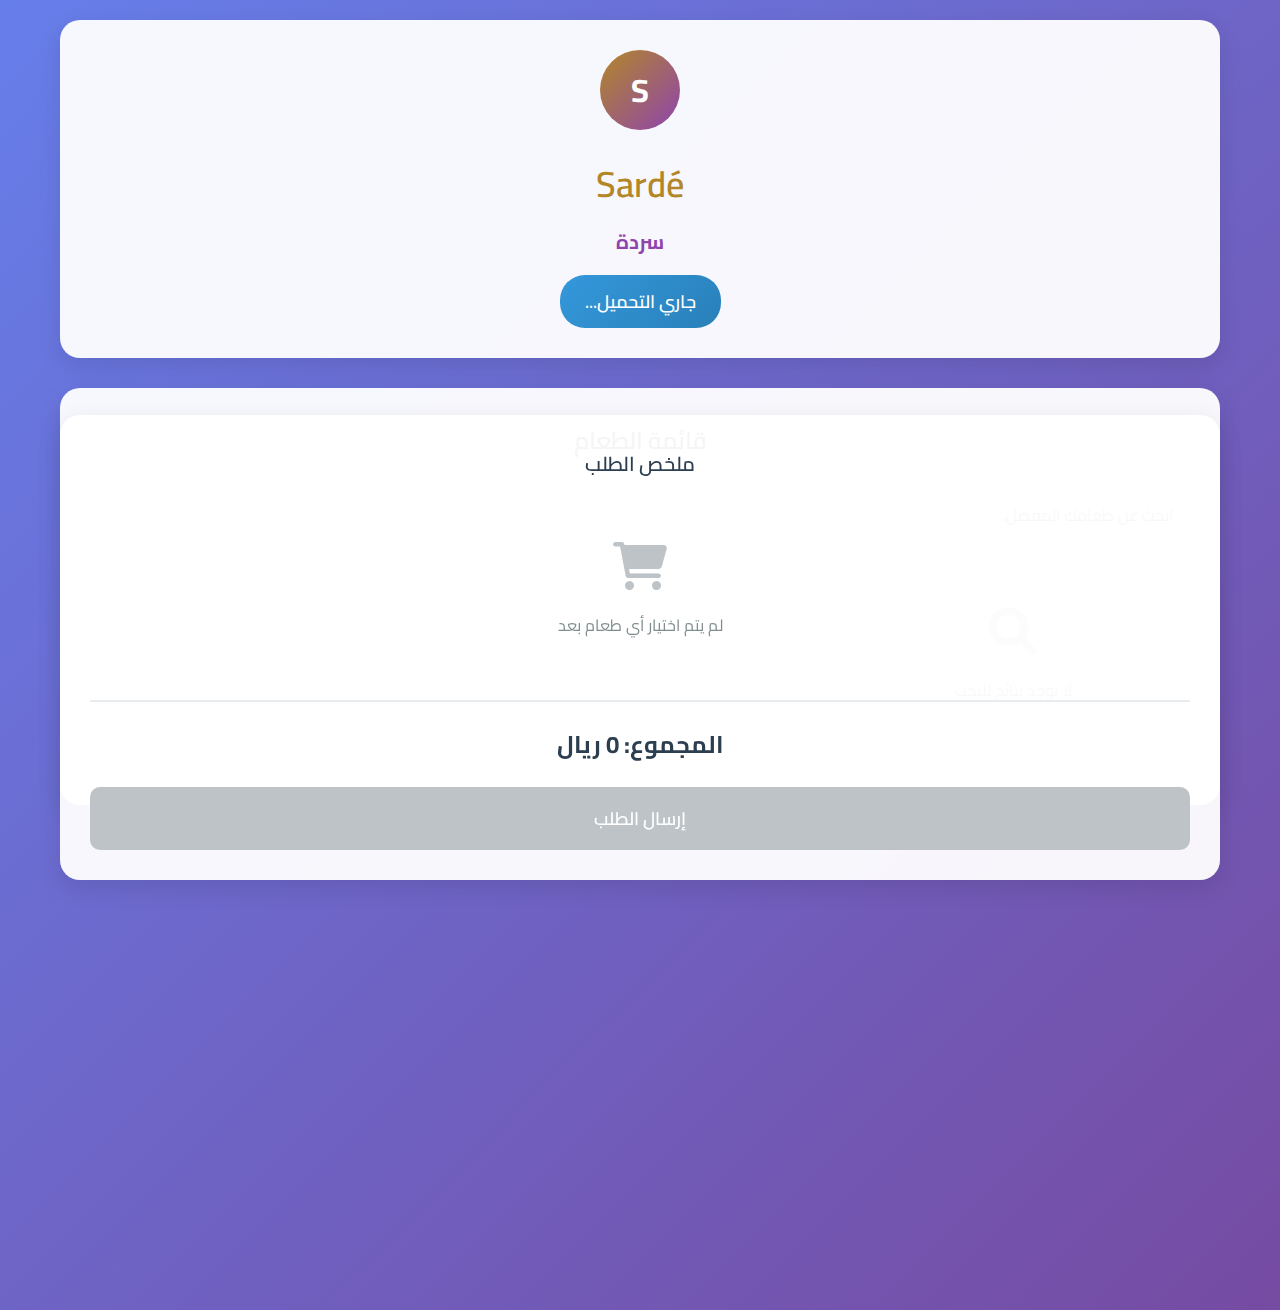
<file: order.html>
<!DOCTYPE html>
<html dir="rtl" lang="ar">
<head>
    <meta charset="UTF-8">
    <meta name="viewport" content="width=device-width, initial-scale=1.0">
    <title>Sardé - سردة | طلب الطعام</title>
    <link href="https://fonts.googleapis.com/css2?family=Cairo:wght@300;400;600;700&family=Poppins:wght@300;400;600;700&display=swap" rel="stylesheet">
    <link rel="stylesheet" href="https://cdnjs.cloudflare.com/ajax/libs/font-awesome/6.0.0/css/all.min.css">
    <style>
        * {
            margin: 0;
            padding: 0;
            box-sizing: border-box;
        }

        body {
            font-family: 'Cairo', 'Poppins', sans-serif;
            background: linear-gradient(135deg, #667eea 0%, #764ba2 100%);
            min-height: 100vh;
            direction: rtl;
        }

        .container {
            max-width: 1200px;
            margin: 0 auto;
            padding: 20px;
        }

        .header {
            text-align: center;
            margin-bottom: 30px;
            padding: 30px;
            background: rgba(255, 255, 255, 0.95);
            border-radius: 20px;
            box-shadow: 0 8px 25px rgba(0,0,0,0.1);
        }

        .brand-logo {
            width: 80px;
            height: 80px;
            margin: 0 auto 20px;
            background: linear-gradient(135deg, #b38728, #8e44ad);
            border-radius: 50%;
            display: flex;
            align-items: center;
            justify-content: center;
            color: white;
            font-size: 32px;
            font-weight: bold;
        }

        .brand-title {
            font-size: 36px;
            font-weight: 600;
            color: #b38728;
            margin-bottom: 5px;
        }

        .brand-subtitle {
            font-size: 20px;
            color: #8e44ad;
            margin-bottom: 15px;
        }

        .table-info {
            background: linear-gradient(135deg, #3498db, #2980b9);
            color: white;
            padding: 10px 25px;
            border-radius: 25px;
            display: inline-block;
            font-size: 18px;
            font-weight: 600;
        }

        .menu-section {
            background: rgba(255, 255, 255, 0.95);
            border-radius: 20px;
            padding: 30px;
            margin-bottom: 20px;
            box-shadow: 0 8px 25px rgba(0,0,0,0.1);
        }

        .section-title {
            font-size: 24px;
            color: #2c3e50;
            margin-bottom: 20px;
            text-align: center;
            font-weight: 600;
        }

        .search-box {
            width: 100%;
            padding: 15px;
            border: 2px solid #e9ecef;
            border-radius: 10px;
            font-size: 16px;
            margin-bottom: 20px;
            font-family: 'Cairo', sans-serif;
        }

        .search-box:focus {
            outline: none;
            border-color: #3498db;
        }

        .items-grid {
            display: grid;
            grid-template-columns: repeat(auto-fill, minmax(300px, 1fr));
            gap: 20px;
            margin-bottom: 30px;
        }

        .item-card {
            background: white;
            border-radius: 15px;
            padding: 20px;
            box-shadow: 0 4px 15px rgba(0,0,0,0.1);
            transition: transform 0.3s ease, box-shadow 0.3s ease;
            border: 2px solid transparent;
        }

        .item-card:hover {
            transform: translateY(-5px);
            box-shadow: 0 8px 25px rgba(0,0,0,0.15);
        }

        .item-card.selected {
            border-color: #3498db;
            background: linear-gradient(135deg, #f8f9fa, #e9ecef);
        }

        .item-header {
            display: flex;
            justify-content: space-between;
            align-items: center;
            margin-bottom: 15px;
        }

        .item-name {
            font-size: 18px;
            font-weight: 600;
            color: #2c3e50;
        }

        .item-price {
            font-size: 20px;
            font-weight: 700;
            color: #27ae60;
        }

        .item-features {
            display: flex;
            flex-wrap: wrap;
            gap: 8px;
            margin-bottom: 15px;
        }

        .feature-tag {
            background: #e8f4fd;
            color: #2980b9;
            padding: 4px 12px;
            border-radius: 15px;
            font-size: 12px;
            font-weight: 500;
        }

        .item-quantity {
            display: flex;
            align-items: center;
            gap: 10px;
        }

        .quantity-btn {
            width: 35px;
            height: 35px;
            border: none;
            background: #3498db;
            color: white;
            border-radius: 50%;
            font-size: 18px;
            cursor: pointer;
            transition: background 0.3s ease;
        }

        .quantity-btn:hover {
            background: #2980b9;
        }

        .quantity-input {
            width: 60px;
            text-align: center;
            border: 2px solid #e9ecef;
            border-radius: 8px;
            padding: 8px;
            font-size: 16px;
            font-family: 'Cairo', sans-serif;
        }

        .order-summary {
            background: rgba(255, 255, 255, 0.95);
            border-radius: 20px;
            padding: 30px;
            box-shadow: 0 8px 25px rgba(0,0,0,0.1);
            position: sticky;
            bottom: 20px;
        }

        .summary-title {
            font-size: 20px;
            color: #2c3e50;
            margin-bottom: 20px;
            text-align: center;
            font-weight: 600;
        }

        .selected-items {
            max-height: 300px;
            overflow-y: auto;
            margin-bottom: 20px;
        }

        .selected-item {
            display: flex;
            justify-content: space-between;
            align-items: center;
            padding: 10px;
            background: #f8f9fa;
            border-radius: 10px;
            margin-bottom: 10px;
        }

        .item-details {
            display: flex;
            flex-direction: column;
        }

        .item-name-summary {
            font-weight: 600;
            color: #2c3e50;
        }

        .item-price-summary {
            color: #27ae60;
            font-weight: 600;
        }

        .total-section {
            border-top: 2px solid #e9ecef;
            padding-top: 20px;
            text-align: center;
        }

        .total-amount {
            font-size: 24px;
            font-weight: 700;
            color: #2c3e50;
            margin-bottom: 20px;
        }

        .send-order-btn {
            width: 100%;
            padding: 15px;
            background: linear-gradient(135deg, #27ae60, #2ecc71);
            color: white;
            border: none;
            border-radius: 10px;
            font-size: 18px;
            font-weight: 600;
            cursor: pointer;
            transition: transform 0.3s ease;
            font-family: 'Cairo', sans-serif;
        }

        .send-order-btn:hover {
            transform: translateY(-2px);
        }

        .send-order-btn:disabled {
            background: #bdc3c7;
            cursor: not-allowed;
            transform: none;
        }

        .empty-state {
            text-align: center;
            padding: 40px;
            color: #7f8c8d;
        }

        .empty-state i {
            font-size: 48px;
            margin-bottom: 20px;
            color: #bdc3c7;
        }

        @media (max-width: 768px) {
            .container {
                padding: 10px;
            }
            
            .items-grid {
                grid-template-columns: 1fr;
            }
            
            .brand-title {
                font-size: 28px;
            }
            
            .brand-subtitle {
                font-size: 16px;
            }
        }

        .loading {
            text-align: center;
            padding: 40px;
            color: #7f8c8d;
        }

        .spinner {
            border: 4px solid #f3f3f3;
            border-top: 4px solid #3498db;
            border-radius: 50%;
            width: 40px;
            height: 40px;
            animation: spin 1s linear infinite;
            margin: 0 auto 20px;
        }

        @keyframes spin {
            0% { transform: rotate(0deg); }
            100% { transform: rotate(360deg); }
        }
    </style>
</head>
<body>
    <div class="container">
        <div class="header">
            <div class="brand-logo">S</div>
            <h1 class="brand-title">Sardé</h1>
            <h2 class="brand-subtitle">سردة</h2>
            <div class="table-info" id="table-info">جاري التحميل...</div>
        </div>

        <div class="menu-section">
            <h2 class="section-title">قائمة الطعام</h2>
            <input type="text" class="search-box" id="search-box" placeholder="ابحث عن طعامك المفضل..." />
            <div id="items-container" class="items-grid">
                <div class="loading">
                    <div class="spinner"></div>
                    <p>جاري تحميل قائمة الطعام...</p>
                </div>
            </div>
        </div>

        <div class="order-summary">
            <h2 class="summary-title">ملخص الطلب</h2>
            <div id="selected-items" class="selected-items">
                <div class="empty-state">
                    <i class="fas fa-shopping-cart"></i>
                    <p>لم يتم اختيار أي طعام بعد</p>
                </div>
            </div>
            <div class="total-section">
                <div class="total-amount" id="total-amount">المجموع: 0 ريال</div>
                <button class="send-order-btn" id="send-order-btn" disabled>
                    إرسال الطلب
                </button>
            </div>
        </div>
    </div>

    <script>
        let items = [];
        let selectedItems = [];
        let currentTable = null;

        // استخراج رقم الطاولة من URL
        function getTableFromURL() {
            const urlParams = new URLSearchParams(window.location.search);
            return urlParams.get('table');
        }

        // تحميل البيانات
        function loadData() {
            const savedItems = localStorage.getItem('restaurantItems');
            if (savedItems) {
                items = JSON.parse(savedItems);
                renderItems();
            }
            
            currentTable = getTableFromURL();
            if (currentTable) {
                document.getElementById('table-info').textContent = `Table ${currentTable}`;
            }
        }

        // عرض الأصناف
        function renderItems() {
            const container = document.getElementById('items-container');
            const searchTerm = document.getElementById('search-box').value.toLowerCase();
            
            const filteredItems = items.filter(item => 
                item.name.toLowerCase().includes(searchTerm)
            );

            if (filteredItems.length === 0) {
                container.innerHTML = `
                    <div class="empty-state">
                        <i class="fas fa-search"></i>
                        <p>لا توجد نتائج للبحث</p>
                    </div>
                `;
                return;
            }

            container.innerHTML = filteredItems.map((item, index) => {
                const isSelected = selectedItems.some(selected => selected.id === item.id);
                const selectedItem = selectedItems.find(selected => selected.id === item.id);
                const quantity = selectedItem ? selectedItem.quantity : 0;

                return `
                    <div class="item-card ${isSelected ? 'selected' : ''}" onclick="toggleItem(${index})">
                        <div class="item-header">
                            <div class="item-name">${item.name}</div>
                            <div class="item-price">${item.price} ريال</div>
                        </div>
                        ${item.features && item.features.length > 0 ? `
                            <div class="item-features">
                                ${item.features.map(feature => `
                                    <span class="feature-tag">${feature}</span>
                                `).join('')}
                            </div>
                        ` : ''}
                        <div class="item-quantity">
                            <button class="quantity-btn" onclick="event.stopPropagation(); updateQuantity(${index}, -1)">-</button>
                            <input type="number" class="quantity-input" value="${quantity}" 
                                   onclick="event.stopPropagation()" 
                                   onchange="updateQuantityInput(${index}, this.value)" 
                                   min="0" />
                            <button class="quantity-btn" onclick="event.stopPropagation(); updateQuantity(${index}, 1)">+</button>
                        </div>
                    </div>
                `;
            }).join('');
        }

        // تبديل اختيار الصنف
        function toggleItem(index) {
            const item = items[index];
            const existingIndex = selectedItems.findIndex(selected => selected.id === item.id);
            
            if (existingIndex >= 0) {
                selectedItems.splice(existingIndex, 1);
            } else {
                selectedItems.push({
                    ...item,
                    quantity: 1
                });
            }
            
            renderItems();
            renderSelectedItems();
        }

        // تحديث الكمية
        function updateQuantity(index, change) {
            const item = items[index];
            const selectedItem = selectedItems.find(selected => selected.id === item.id);
            
            if (selectedItem) {
                selectedItem.quantity = Math.max(0, selectedItem.quantity + change);
                
                if (selectedItem.quantity === 0) {
                    const itemIndex = selectedItems.findIndex(selected => selected.id === item.id);
                    selectedItems.splice(itemIndex, 1);
                }
                
                renderItems();
                renderSelectedItems();
            }
        }

        // تحديث الكمية من الإدخال
        function updateQuantityInput(index, value) {
            const item = items[index];
            const selectedItem = selectedItems.find(selected => selected.id === item.id);
            const quantity = parseInt(value) || 0;
            
            if (selectedItem) {
                if (quantity === 0) {
                    const itemIndex = selectedItems.findIndex(selected => selected.id === item.id);
                    selectedItems.splice(itemIndex, 1);
                } else {
                    selectedItem.quantity = quantity;
                }
                
                renderItems();
                renderSelectedItems();
            }
        }

        // عرض الأصناف المختارة
        function renderSelectedItems() {
            const container = document.getElementById('selected-items');
            const totalElement = document.getElementById('total-amount');
            const sendButton = document.getElementById('send-order-btn');
            
            if (selectedItems.length === 0) {
                container.innerHTML = `
                    <div class="empty-state">
                        <i class="fas fa-shopping-cart"></i>
                        <p>لم يتم اختيار أي طعام بعد</p>
                    </div>
                `;
                totalElement.textContent = 'المجموع: 0 ريال';
                sendButton.disabled = true;
                return;
            }

            const total = selectedItems.reduce((sum, item) => sum + (item.price * item.quantity), 0);
            
            container.innerHTML = selectedItems.map(item => `
                <div class="selected-item">
                    <div class="item-details">
                        <div class="item-name-summary">${item.name}</div>
                        <div class="item-price-summary">${item.price} ريال × ${item.quantity}</div>
                    </div>
                    <div class="item-price-summary">${item.price * item.quantity} ريال</div>
                </div>
            `).join('');
            
            totalElement.textContent = `المجموع: ${total} ريال`;
            sendButton.disabled = false;
        }

        // إرسال الطلب
        function sendOrder() {
            if (selectedItems.length === 0) return;
            
            const order = {
                id: Date.now(),
                tableId: currentTable,
                items: selectedItems,
                total: selectedItems.reduce((sum, item) => sum + (item.price * item.quantity), 0),
                timestamp: new Date().toISOString(),
                status: 'pending'
            };

            // حفظ الطلب في localStorage
            const savedOrders = localStorage.getItem('restaurantOrders');
            let orders = savedOrders ? JSON.parse(savedOrders) : [];
            orders.push(order);
            localStorage.setItem('restaurantOrders', JSON.stringify(orders));

            // إظهار رسالة نجاح
            alert('تم إرسال طلبك بنجاح! سيتم إحضاره إليك قريباً.');
            
            // مسح الطلب
            selectedItems = [];
            renderItems();
            renderSelectedItems();
        }

        // البحث
        document.getElementById('search-box').addEventListener('input', renderItems);

        // إرسال الطلب
        document.getElementById('send-order-btn').addEventListener('click', sendOrder);

        // تحميل البيانات عند بدء التطبيق
        window.onload = function() {
            loadData();
        };
    </script>
</body>
</html>
</file>
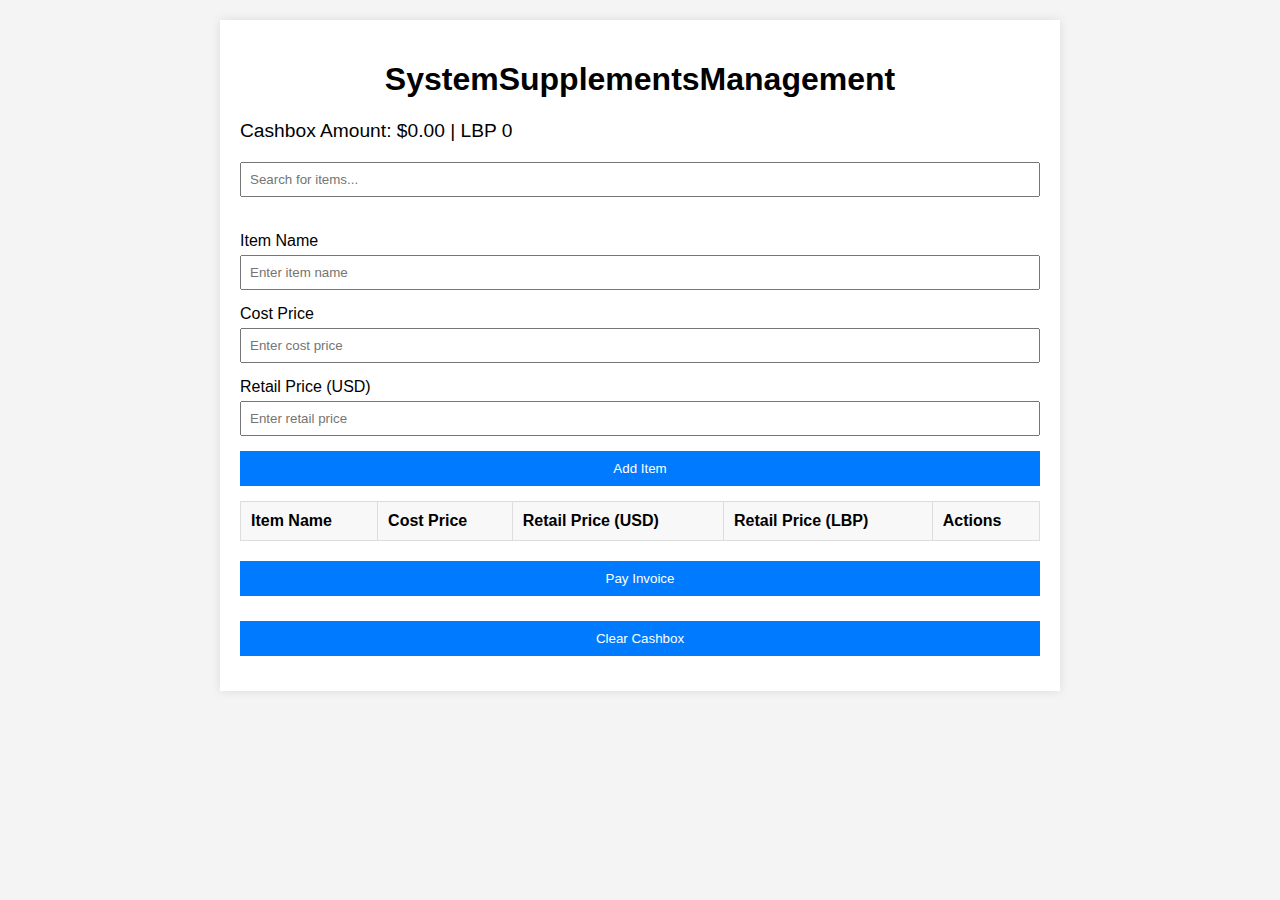
<file: SystemManagement.html>
<!DOCTYPE html>
<html lang="en">
<head>
    <meta charset="UTF-8">
    <meta name="viewport" content="width=device-width, initial-scale=1.0">
    <title>KOL KHARA</title>
    <style>
        body {
            font-family: Arial, sans-serif;
            margin: 20px;
            background-color: #f4f4f4;
        }
        h1 {
            text-align: center;
        }
        .container {
            max-width: 800px;
            margin: 0 auto;
            padding: 20px;
            background-color: #fff;
            box-shadow: 0 0 10px rgba(0, 0, 0, 0.1);
        }
        table {
            width: 100%;
            border-collapse: collapse;
            margin-bottom: 20px;
        }
        table, th, td {
            border: 1px solid #ddd;
        }
        th, td {
            padding: 10px;
            text-align: left;
        }
        th {
            background-color: #f8f8f8;
        }
        .form-group {
            margin-bottom: 15px;
        }
        .form-group label {
            display: block;
            margin-bottom: 5px;
        }
        .form-group input, .form-group button {
            width: 100%;
            padding: 8px;
            box-sizing: border-box;
        }
        .form-group button {
            padding: 10px 15px;
            background-color: #007bff;
            color: white;
            border: none;
            cursor: pointer;
        }
        .form-group button:hover {
            background-color: #0056b3;
        }
        .cashbox-display {
            margin-bottom: 20px;
            font-size: 1.2em;
        }
        .item-actions {
            display: flex;
            justify-content: space-between;
            align-items: center;
        }
        .item-actions button {
            margin-left: 10px;
            background-color: #28a745;
        }
        .item-actions button.delete {
            background-color: #dc3545;
        }
        .item-actions button.sell {
            background-color: #007bff;
        }
        .form-group .search-input {
            width: 100%;
            padding: 8px;
            margin-bottom: 20px;
            box-sizing: border-box;
        }
        .clear-cashbox-button {
            background-color: #dc3545;
            margin-top: 10px;
        }
        .clear-cashbox-button:hover {
            background-color: #c82333;
        }
        .currency-select {
            display: inline-block;
            width: auto;
            margin-right: 10px;
        }
    </style>
</head>
<body>

    <div class="container">
        <h1>SystemSupplementsManagement </h1>

        <!-- Cashbox Display -->
        <div class="cashbox-display">
            Cashbox Amount: $<span id="cashbox-display">0</span> | LBP <span id="cashbox-display-lbp">0</span>
        </div>

        <!-- Search Form -->
        <div class="form-group">
            <input type="text" id="search-input" class="search-input" placeholder="Search for items..." oninput="searchItems()">
        </div>

        <!-- Items Form -->
        <div class="form-group">
            <label for="item">Item Name</label>
            <input type="text" id="item" placeholder="Enter item name">
        </div>

        <div class="form-group">
            <label for="cost">Cost Price</label>
            <input type="number" id="cost" placeholder="Enter cost price">
        </div>

        <div class="form-group">
            <label for="retail-price">Retail Price (USD)</label>
            <input type="number" id="retail-price" placeholder="Enter retail price">
        </div>

        <div class="form-group">
            <button type="button" onclick="addItem()">Add Item</button>
        </div>

        <!-- Items Table -->
        <table>
            <thead>
                <tr>
                    <th>Item Name</th>
                    <th>Cost Price</th>
                    <th>Retail Price (USD)</th>
                    <th>Retail Price (LBP)</th>
                    <th>Actions</th>
                </tr>
            </thead>
            <tbody id="items-list">
                <!-- Items will be added here dynamically -->
            </tbody>
        </table>

        <!-- Pay Invoice Button -->
        <div class="form-group">
            <button type="button" onclick="payInvoice()">Pay Invoice</button>
        </div>

        <!-- Clear Cashbox Button -->
        <div class="form-group">
            <button type="button" class="clear-cashbox-button" onclick="clearCashbox()">Clear Cashbox</button>
        </div>
    </div>

    <script>
        const conversionRate = 90000; // 1 USD = 90000 LBP

        // Load data from localStorage on page load
        window.onload = function() {
            loadItems();
            updateCashboxDisplay();
        };

        function addItem() {
            // Get the values from the form
            var item = document.getElementById("item").value;
            var cost = document.getElementById("cost").value;
            var retailPrice = document.getElementById("retail-price").value;

            if(item && cost && retailPrice) {
                // Save item to localStorage
                saveItem(item, cost, retailPrice);

                // Clear the form fields
                document.getElementById("item").value = "";
                document.getElementById("cost").value = "";
                document.getElementById("retail-price").value = "";

                // Reload items to reflect the new addition
                loadItems();
            } else {
                alert("Please fill out all fields.");
            }
        }

        function saveItem(item, cost, retailPrice) {
            // Get existing items from localStorage
            var items = JSON.parse(localStorage.getItem("items")) || [];

            // Add new item to the list
            items.push({ item: item, cost: cost, retailPrice: retailPrice });

            // Save updated list back to localStorage
            localStorage.setItem("items", JSON.stringify(items));
        }

        function loadItems() {
            // Get items from localStorage
            var items = JSON.parse(localStorage.getItem("items")) || [];

            // Populate the table with saved items
            var table = document.getElementById("items-list");
            table.innerHTML = ""; // Clear existing rows

            items.forEach(function(itemData, index) {
                var row = table.insertRow(-1);
                var cell1 = row.insertCell(0);
                var cell2 = row.insertCell(1);
                var cell3 = row.insertCell(2);
                var cell4 = row.insertCell(3);
                var cell5 = row.insertCell(4);

                cell1.textContent = itemData.item;
                cell2.textContent = itemData.cost;
                cell3.textContent = `$${itemData.retailPrice}`;
                cell4.textContent = `LBP ${(itemData.retailPrice * conversionRate).toLocaleString()}`;

                // Actions cell
                cell5.innerHTML = `
                    <div class="item-actions">
                        <select id="currency-${index}" class="currency-select">
                            <option value="USD">USD</option>
                            <option value="LBP">LBP</option>
                        </select>
                        <input type="number" value="1" min="1" id="quantity-${index}" placeholder="Qty">
                        <button class="sell" onclick="sellItem(${index})">Sell</button>
                        <button class="delete" onclick="deleteItem(${index})">Delete</button>
                    </div>
                `;
            });
        }

        function payInvoice() {
            // Get items from localStorage
            var items = JSON.parse(localStorage.getItem("items")) || [];
            if (items.length === 0) {
                alert("No items to sell!");
                return;
            }

            // Calculate total retail price in USD
            var totalRetailUSD = items.reduce((total, item) => total + parseFloat(item.retailPrice), 0);
            var totalRetailLBP = totalRetailUSD * conversionRate;

            // Get cashbox amount from localStorage
            var cashboxAmountUSD = parseFloat(localStorage.getItem("cashbox")) || 0;
            var cashboxAmountLBP = parseFloat(localStorage.getItem("cashboxLBP")) || 0;

            // Update cashbox amount
            cashboxAmountUSD += totalRetailUSD;
            cashboxAmountLBP += totalRetailLBP;

            // Save updated cashbox amounts to localStorage
            localStorage.setItem("cashbox", cashboxAmountUSD);
            localStorage.setItem("cashboxLBP", cashboxAmountLBP);

            // Clear items list
            localStorage.removeItem("items");
            document.getElementById("items-list").innerHTML = "";

            // Update cashbox display
            updateCashboxDisplay();

            alert(`Invoice paid! Total added to cashbox: $${totalRetailUSD.toFixed(2)} | LBP ${totalRetailLBP.toLocaleString()}`);
        }

        function updateCashboxDisplay() {
            // Get cashbox amount from localStorage
            var cashboxAmountUSD = parseFloat(localStorage.getItem("cashbox")) || 0;
            var cashboxAmountLBP = parseFloat(localStorage.getItem("cashboxLBP")) || 0;

            // Update cashbox display
            document.getElementById("cashbox-display").textContent = cashboxAmountUSD.toFixed(2);
            document.getElementById("cashbox-display-lbp").textContent = cashboxAmountLBP.toLocaleString();
        }

        function deleteItem(index) {
            // Get items from localStorage
            var items = JSON.parse(localStorage.getItem("items")) || [];

            // Remove the item from the list
            items.splice(index, 1);

            // Save updated list back to localStorage
            localStorage.setItem("items", JSON.stringify(items));

            // Reload items to reflect the deletion
            loadItems();
        }

        function sellItem(index) {
            // Get items from localStorage
            var items = JSON.parse(localStorage.getItem("items")) || [];

            // Get the selected item and quantity
            var itemData = items[index];
            var quantity = parseInt(document.getElementById(`quantity-${index}`).value);
            var currency = document.getElementById(`currency-${index}`).value;

            if (quantity > 0) {
                var totalSaleUSD = itemData.retailPrice * quantity;
                var totalSaleLBP = totalSaleUSD * conversionRate;

                if (currency === "USD") {
                    // Update the cashbox amount in USD
                    var cashboxAmountUSD = parseFloat(localStorage.getItem("cashbox")) || 0;
                    cashboxAmountUSD += totalSaleUSD;
                    localStorage.setItem("cashbox", cashboxAmountUSD);
                    alert(`Sold ${quantity} of ${itemData.item} for $${totalSaleUSD.toFixed(2)}`);
                } else {
                    // Update the cashbox amount in LBP
                    var cashboxAmountLBP = parseFloat(localStorage.getItem("cashboxLBP")) || 0;
                    cashboxAmountLBP += totalSaleLBP;
                    localStorage.setItem("cashboxLBP", cashboxAmountLBP);
                    alert(`Sold ${quantity} of ${itemData.item} for LBP ${totalSaleLBP.toLocaleString()}`);
                }

                // Update cashbox display
                updateCashboxDisplay();

                // If quantity is 1, remove the item from the list
                if (quantity === 1) {
                    deleteItem(index);
                }
            } else {
                alert("Please enter a valid quantity.");
            }
        }

        function searchItems() {
            // Get the search term
            var searchTerm = document.getElementById("search-input").value.toLowerCase();

            // Get items from localStorage
            var items = JSON.parse(localStorage.getItem("items")) || [];

            // Filter items based on the search term
            var filteredItems = items.filter(item => item.item.toLowerCase().includes(searchTerm));

            // Populate the table with filtered items
            var table = document.getElementById("items-list");
            table.innerHTML = ""; // Clear existing rows

            filteredItems.forEach(function(itemData, index) {
                var row = table.insertRow(-1);
                var cell1 = row.insertCell(0);
                var cell2 = row.insertCell(1);
                var cell3 = row.insertCell(2);
                var cell4 = row.insertCell(3);
                var cell5 = row.insertCell(4);

                cell1.textContent = itemData.item;
                cell2.textContent = itemData.cost;
                cell3.textContent = `$${itemData.retailPrice}`;
                cell4.textContent = `LBP ${(itemData.retailPrice * conversionRate).toLocaleString()}`;

                // Actions cell
                cell5.innerHTML = `
                    <div class="item-actions">
                        <select id="currency-${index}" class="currency-select">
                            <option value="USD">USD</option>
                            <option value="LBP">LBP</option>
                        </select>
                        <input type="number" value="1" min="1" id="quantity-${index}" placeholder="Qty">
                        <button class="sell" onclick="sellItem(${index})">Sell</button>
                        <button class="delete" onclick="deleteItem(${index})">Delete</button>
                    </div>
                `;
            });
        }

        function clearCashbox() {
            if (confirm("Are you sure you want to clear the cashbox?")) {
                // Clear cashbox in localStorage
                localStorage.setItem("cashbox", 0);
                localStorage.setItem("cashboxLBP", 0);

                // Update cashbox display
                updateCashboxDisplay();

                alert("Cashbox has been cleared!");
            }
        }
    </script>

</body>
</html>
</file>
